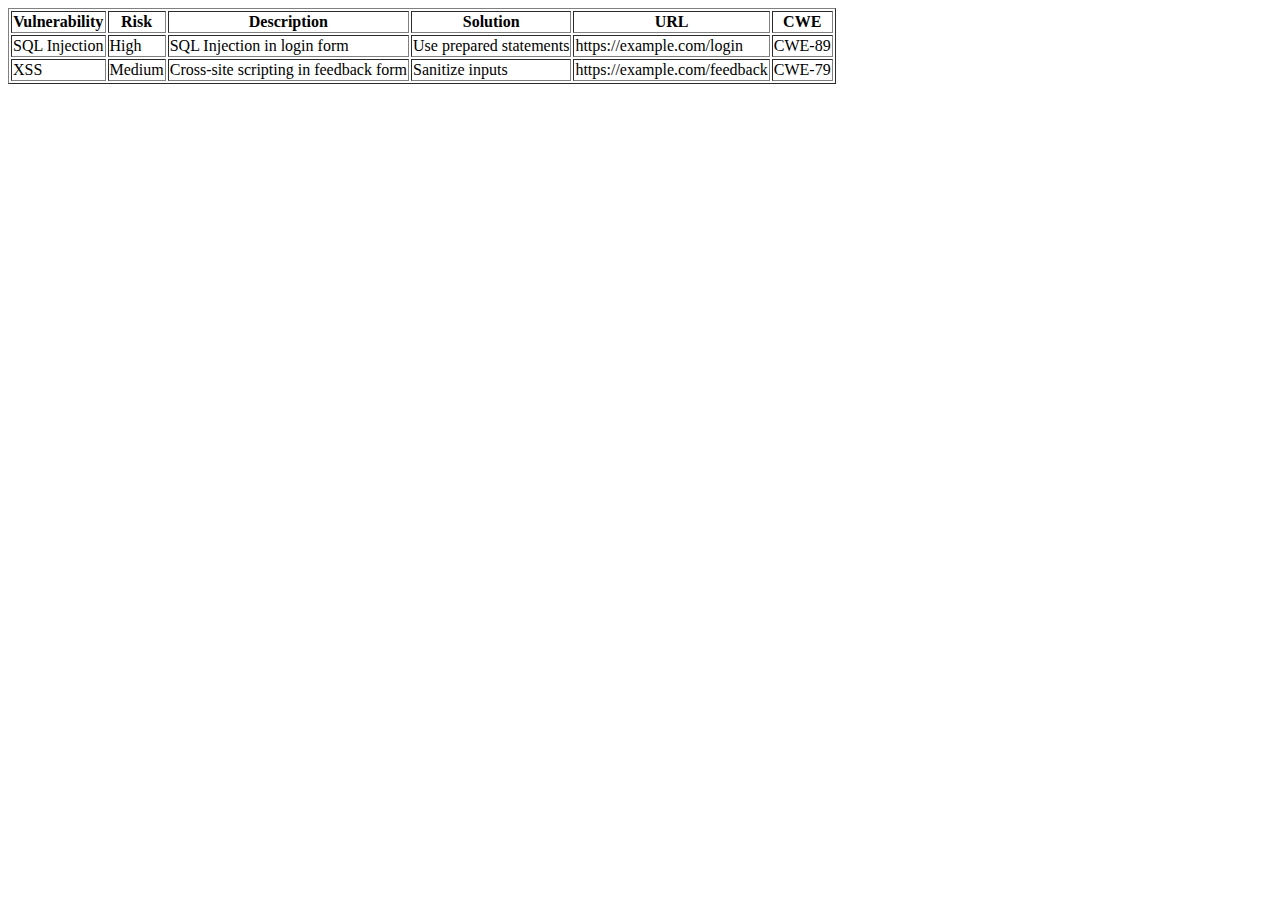
<file: Sample Files/sample_report.html>
<!DOCTYPE html>
<html>
<head><title>Sample Vulnerability Report</title></head>
<body>
    <table border="1">
        <tr>
            <th>Vulnerability</th>
            <th>Risk</th>
            <th>Description</th>
            <th>Solution</th>
            <th>URL</th>
            <th>CWE</th>
        </tr>
        <tr>
            <td>SQL Injection</td>
            <td>High</td>
            <td>SQL Injection in login form</td>
            <td>Use prepared statements</td>
            <td>https://example.com/login</td>
            <td>CWE-89</td>
        </tr>
        <tr>
            <td>XSS</td>
            <td>Medium</td>
            <td>Cross-site scripting in feedback form</td>
            <td>Sanitize inputs</td>
            <td>https://example.com/feedback</td>
            <td>CWE-79</td>
        </tr>
    </table>
</body>
</html>
</file>
